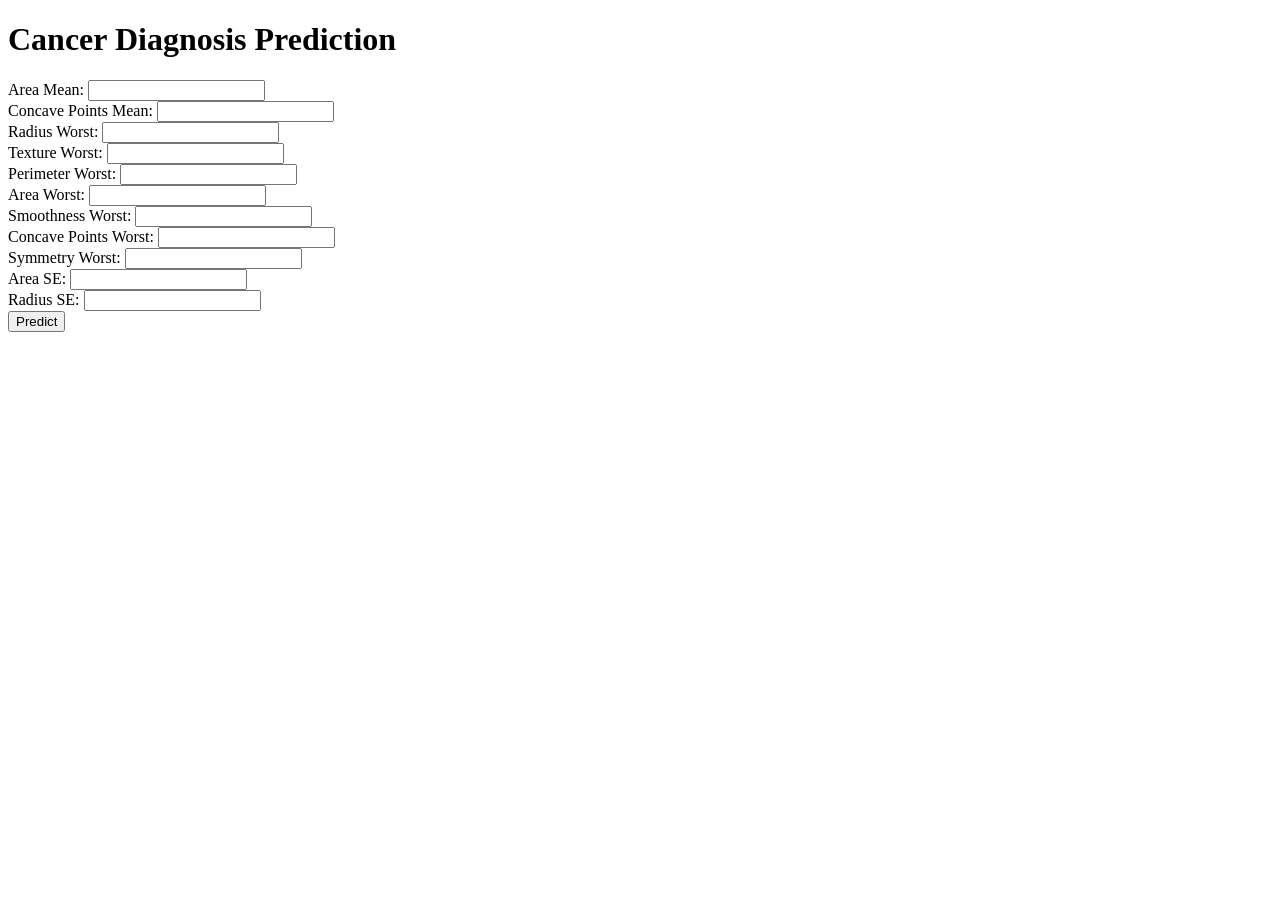
<file: templates/zahraindex.html>
<!DOCTYPE html>
<html lang="en">
<head>
    <meta charset="UTF-8">
    <meta name="viewport" content="width=device-width, initial-scale=1.0">
    <title>Predict Cancer Diagnosis</title>
</head>
<body>
    <h1>Cancer Diagnosis Prediction</h1>
    <form action="/predict" method="POST">
        <!-- Input fields for the selected 11 features -->
        <label for="area_mean">Area Mean:</label>
        <input type="text" name="area_mean" required><br>

        <label for="concave_points_mean">Concave Points Mean:</label>
        <input type="text" name="concave_points_mean" required><br>

        <label for="radius_worst">Radius Worst:</label>
        <input type="text" name="radius_worst" required><br>

        <label for="texture_worst">Texture Worst:</label>
        <input type="text" name="texture_worst" required><br>

        <label for="perimeter_worst">Perimeter Worst:</label>
        <input type="text" name="perimeter_worst" required><br>

        <label for="area_worst">Area Worst:</label>
        <input type="text" name="area_worst" required><br>

        <label for="smoothness_worst">Smoothness Worst:</label>
        <input type="text" name="smoothness_worst" required><br>

        <label for="concave_points_worst">Concave Points Worst:</label>
        <input type="text" name="concave_points_worst" required><br>

        <label for="symmetry_worst">Symmetry Worst:</label>
        <input type="text" name="symmetry_worst" required><br>

        <label for="area_se">Area SE:</label>
        <input type="text" name="area_se" required><br>

        <label for="radius_se">Radius SE:</label>
        <input type="text" name="radius_se" required><br>

        <input type="submit" value="Predict">
    </form>
</body>
</html>
</file>
